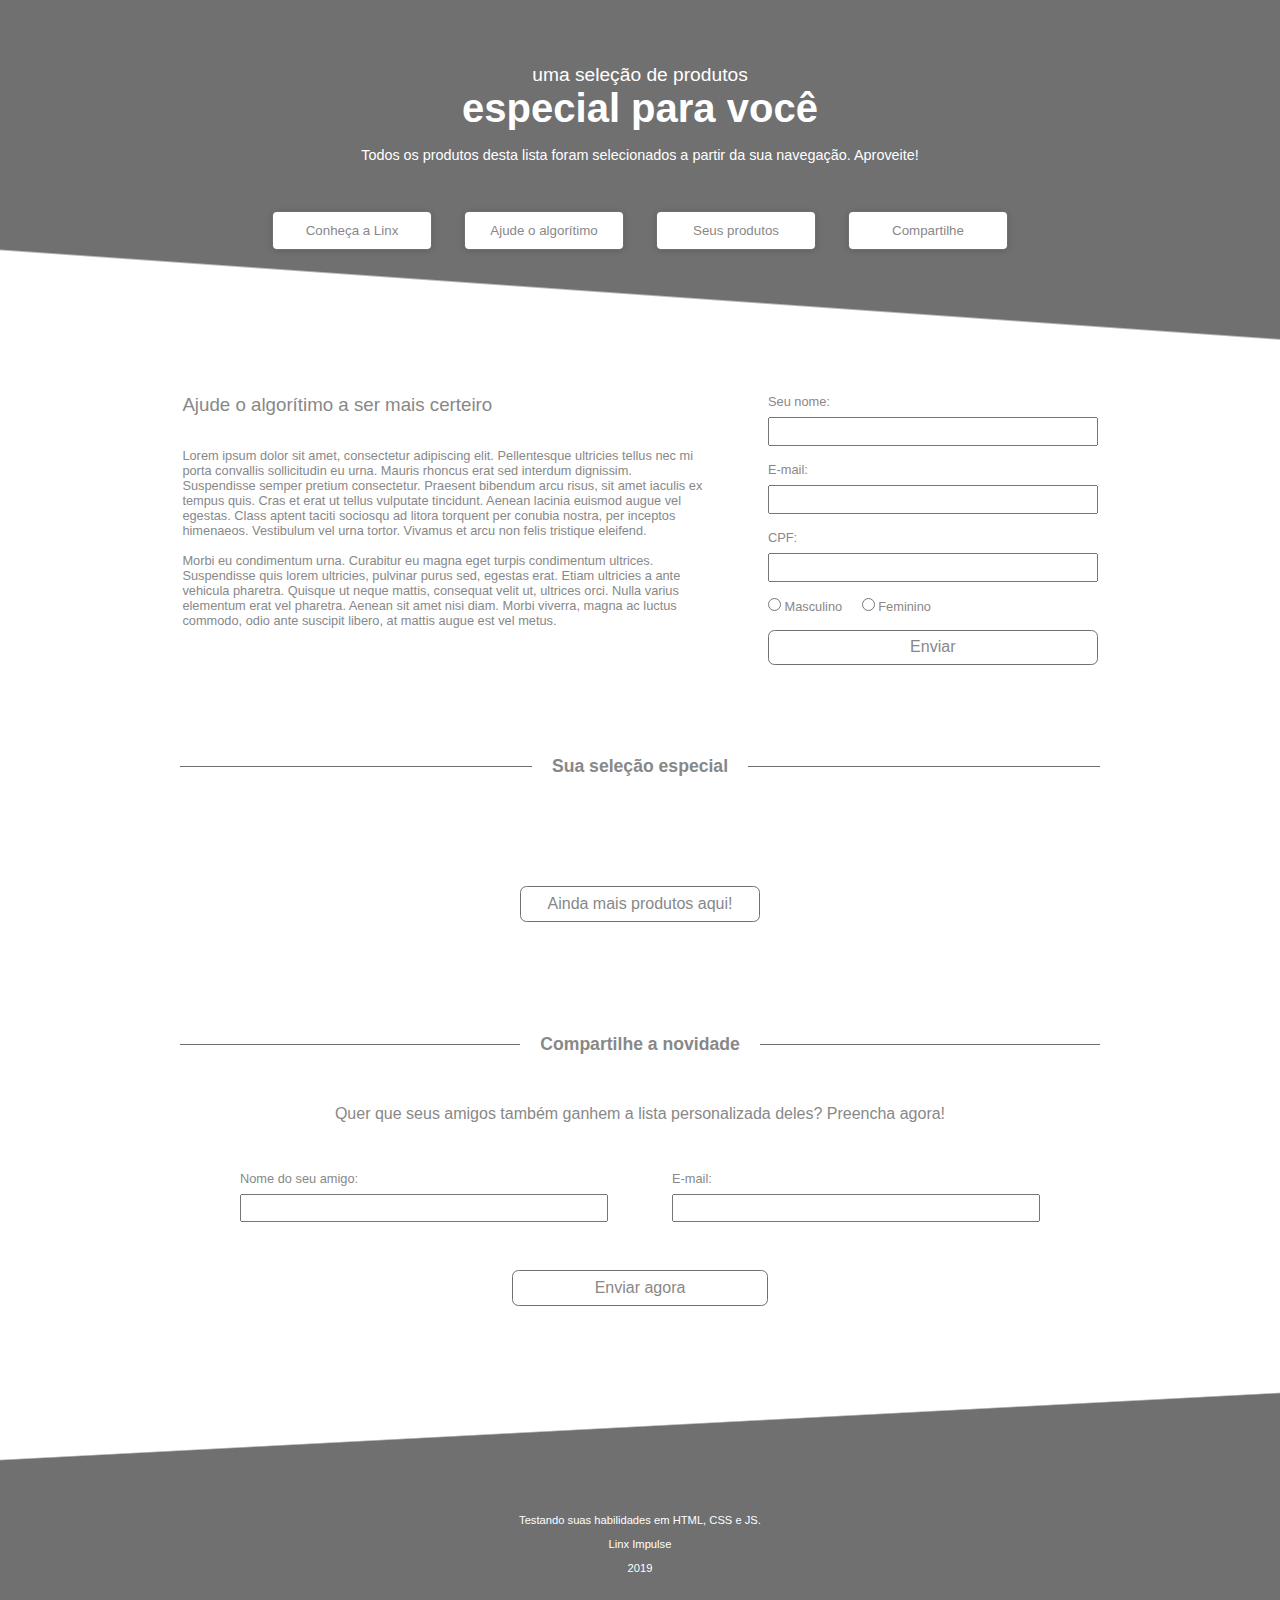
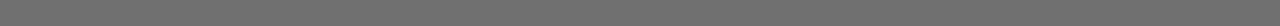
<file: index.html>
<!DOCTYPE html>
<html lang="pt-br">
    <head>
        <meta name="viewport" content="width=device-width, initial-scale=1.0">
        <meta charset="UTF-8" />
        <title>Frontend Desafio</title>
        <link rel="stylesheet" href="./src/styles/styles.css" />
        
    </head>
    <body>
        <header>
            <div class="headerText">
                <h5>uma seleção de produtos</h5>
                <h1>especial para você</h1>
                <p>Todos os produtos desta lista foram selecionados a partir da sua
                navegação. Aproveite!</p>
            </div>
            <div class="headerButton">
                <a href="https://www.linx.com.br/quem-somos/"><button class="btn">Conheça a Linx</button></a>
                <a href="#articleInfo"><button class="btn">Ajude o algorítimo</button></a>
                <a href="#procutSelection"><button class="btn">Seus produtos</button></a>
                <a href="#news"><button class="btn">Compartilhe</button></a>
            </div>
        </header>

        <div id="sectionInfo">
            <article id="articleInfo">
                <h3>Ajude o algorítimo a ser mais certeiro<button id="hideButton"> <i class="arrow down"></i></h3></button>
                <p id="box" class="box">
                    Lorem ipsum dolor sit amet, consectetur adipiscing elit.
                    Pellentesque ultricies tellus nec mi porta convallis sollicitudin eu urna. 
                    Mauris rhoncus erat sed interdum dignissim. Suspendisse semper pretium consectetur.
                    Praesent bibendum arcu risus, sit amet iaculis ex tempus quis. Cras et erat ut tellus vulputate tincidunt.
                    Aenean lacinia euismod augue vel egestas. Class aptent taciti sociosqu ad litora torquent per
                    conubia nostra, per inceptos himenaeos. Vestibulum vel urna tortor. Vivamus et arcu non felis
                    tristique eleifend. <br><br>Morbi eu condimentum urna. Curabitur eu magna eget turpis condimentum ultrices.
                    Suspendisse quis lorem ultricies, pulvinar purus sed, egestas erat. Etiam ultricies a ante vehicula pharetra.
                    Quisque ut neque mattis, consequat velit ut, ultrices orci. Nulla varius elementum erat vel pharetra. 
                    Aenean sit amet nisi diam. Morbi viverra, magna ac luctus commodo, odio ante suscipit libero, at mattis augue est vel metus.
                </p>
                
            </article>
            <form action="" id="sign">
                <span class="formField">
                    <label for="userName">Seu nome:</label>
                    <input type="text" name="userName" id="userName" required>
                </span>
                <span class="formField">
                    <label for="userEmail">E-mail:</label>
                    <input type="email" name="userEmail" id="userEmail" required>
                </span>
                <span class="formField">
                    <label for="userCPF">CPF:</label>
                    <input type="text" name="userCPF" id="userCPF" pattern="\d{3}.\d{3}.\d{3}-\d{2}">
                </span>
                <span class="radio">
                    <input type="radio" name="userGender" id="male" value="male" required>
                    <label style="padding-right: 1rem;" for="male">Masculino</label>
                    <input type="radio" name="userGender" id="female" value="female" required>
                    <label for="female">Feminino</label>
                </span>
                <button type="submit">Enviar</button>
            </form>
        </div>

        <div id="procutSelection">
            <div class="contentTitle">Sua seleção especial</div>
            <div id="products"></div>
            <button id="showMoreProducts">Ainda mais produtos aqui!</button>
        </div>

        <form action="" id="news">
            <div class="contentTitle">Compartilhe a novidade</div>
            <p>Quer que seus amigos também ganhem a lista personalizada deles? Preencha agora!</p>
            <div id="newsContact">
                <span class="formField">
                    <label for="userName">Nome do seu amigo:</label>
                    <input type="text" name="userName" id="userName" required>
                </span>
                <span class="formField">
                    <label for="userEmail">E-mail:</label>
                    <input type="email" name="userEmail" id="userEmail" required>
                </span>
                
            </div>
            <button type="submit">Enviar agora</button>
        </form>
        
        <footer>
            <p>Testando suas habilidades em HTML, CSS e JS.<br><br> Linx Impulse <br><br>2019</p>
        </footer>
    </body>
    <script src="src/scripts/script.js"></script>

</html>
</file>
<file: src/styles/styles.css>
/* -------------------------- general -------------------------- */
* {
    margin: 0; 
    outline: 0;
    box-sizing: border-box;
    padding: 0;
    font-family: 'Helvetica Neue', 'Arial', sans-serif;
  }

html, body {
    width: 100%;
    min-height: 100%;
    color:#888888;
    scroll-behavior: smooth;
}

:root {
    font-size: 100%;
}

body button{
    cursor: pointer;
    transition-duration: 0.4s;
}

body button:hover{
    background-color: #e4e4e4;
}

/* --------------------------header --------------------------*/

header{
    height:100%;
    width:100%;
    padding-top: 4rem;
    padding-bottom: 8rem;
    background: linear-gradient(184deg, rgba(112,112,112,1) 70%, rgba(255,255,255,1) 70.4%);
    text-align:center;
}

.headerText{
    margin:0 auto;
    color: #fff;
    display:flex;
    opacity: 1;
    justify-content: center;
    flex-direction: column;
}

.headerText h1{
    font-size:2.5rem;
    font-weight: bold;
    margin-bottom: 1rem;
    
}

.headerText h5{
    font-size:1.2rem;
    font-weight: 100;
}

.headerText p{
    font-size:0.9rem;
}

.headerButton{
    display: flex;
    flex-wrap: wrap;
    align-items: center;
    justify-content: center;
    align-content: space-between;
    margin-top: 2rem;
    opacity: 1;
}

.btn{
    width: 10rem;
    height: 2.45rem;
    background: #FFFFFF 0% 0% no-repeat padding-box;
    box-shadow: 0px 1px 6px #00000029;
    border: 1px solid #707070;
    border-radius: 4px;
    opacity: 1;
    margin: 1rem;
    text-align: center;
    letter-spacing: 0px;
    color: #888888;
}

/* -------------------------- section Lorem ipsum --------------------------*/

#sectionInfo{
    flex-direction: row;
    display: flex;
    margin: 0 auto;
    max-width: 61rem;
    justify-content: center;
}

#articleInfo{
    width: 60%;
    padding: 0 1.9rem;
    
}

.arrow {
    border: solid #707070;
    border-width: 0 1px 1px 0;
    display: inline-block;
    padding: 5px;
}

.down {
    transform: rotate(45deg);
    -webkit-transform: rotate(45deg);
}

#hideButton{
    max-height: 4rem;
    background-color: Transparent;
    background-repeat: no-repeat;
    border: none;
    cursor: pointer;
    overflow: hidden;
    right: 21px;
    position: absolute;
    outline: none;
}

.box{
    transition: all 1s linear;
    display: block;
}

.hidden {
    display: none;
}
  
.visuallyhidden {
    opacity: 0;
}

#articleInfo h3{

    font-weight: normal;
    padding-bottom: 2rem;
}

#sectionInfo p{
    font-size: 0.8rem;
}

#sectionInfo #sign {
    width: 40%;
    font-size: 0.8rem;
    padding: 0 1.9rem;
}

.formField{
    display: flex;
    flex-direction: column;
   
}

#sectionInfo #sign .formField input{
    margin-top:0.5rem;
    margin-bottom: 1rem;
    height: 1.8rem;
}
    
#sectionInfo #sign button{
    margin-top: 1rem;
    width: 100%;
    height: 2.2rem;
    border: 0.1rem solid #707070;
    border-radius: 0.4rem;
    font-size: 1rem;
    color: #888888;
    transition-duration: 0.4s;
    cursor: pointer;
    background: none;
}

#sectionInfo #sign button:hover{
    background-color: #e4e4e4;
}


 /*-------------------------- product card-------------------------- */

#procutSelection {
    display: flex;
    flex-direction: column;
    justify-content: center;
    align-items: center;
    margin-top: 91px;
}

.contentTitle{
    margin-bottom: 50px;
    display: grid;
    grid-gap: 20px;
    width: 100%;
    max-width: 920px;
    font-size: 1.1rem;
    align-items: center;
    font-weight: bold;
    grid-template-columns: minmax(20px, 1fr) auto minmax(20px, 1fr);
}

.contentTitle:before, .contentTitle:after{
    content: '';
    border-top: 1.3px solid #707070;
}

#products {
    display: grid;
    grid-template-columns: repeat(4, 1fr);
    column-gap: 40px;
    row-gap: 40px;
    margin-bottom: 50px;
}

.card {
    display: grid;
    flex-direction: column;
    width: 200px;
}

.cardImg {
    height: 9rem;
    width: 9rem;
}

.cardBody{
    display: flex;
    flex-direction: column;
}

.cardName {
    font-size: 1.2rem;
    margin-bottom: 0.6rem;
}

.cardDesc {
    font-size: 0.8rem;
    height: 4rem;
}

.cardOldPrice {
    font-size: 0.8rem;
    margin-bottom: 0.5rem;
}

.cardPrice {
    font-size: 1rem;
    font-weight: bold;
    margin-bottom: 0.3rem;
}

.cardInstallment {
    font-size: 0.8rem;
    margin-bottom: 0.5rem;
}

.card button {
    padding: 5px 0;
    background-color: white;
    border: 0.1rem solid #707070;
    border-radius: 0.4rem;
    font-size: 0.98rem;
    color:#888888;
    transition-duration: 0.4s;
}

#showMoreProducts{
    margin-top: 0.6rem;
    max-width: 15rem;
    height: 2.2rem;
    width: 100%;
    background-color: white;
    border: 0.1rem solid #707070;
    border-radius: 0.4rem;
    font-size: 1rem;
    transition-duration: 0.4s;
    color: #888888;
}

#showMoreProducts:hover{
    background-color: #e4e4e4;
}

/*-------------------------- share with friends-------------------------- */

#news{
    display: flex;
    flex-direction: column;
    justify-content: center;
    align-items: center;
    margin-top: 7rem;

}

#news p{
    text-align: center;
}

#newsContact{
    display:flex;
    width: 100%;
    justify-content: center;
    margin-top:3rem;
    margin-bottom:2rem;
}

#newsContact .formField{
    width: 23rem;
    margin: 0 2rem;
    font-size: 0.8rem;
}

#newsContact .formField p{
    width: 20rem;
    margin: 0 2rem;
    font-size: 0.8rem;
    
}

#newsContact .formField input{
    height: 1.8rem;
    margin-top:0.5rem;
}

#news button{
    margin-top: 1rem;
    width: 16rem;
    height: 2.2rem;
    border: 0.1rem solid #707070;
    border-radius: 0.4rem;
    font-size: 1rem;
    color: #888888;
    cursor: pointer;    
    transition-duration: 0.4s;
    background: none;
}

#news button:hover{
    background-color: #e4e4e4;
}

/*-------------------------- footer-------------------------- */

footer{
    background: linear-gradient(-3deg, rgba(112,112,112,1) 60%, rgba(255,255,255,1) 60.4%);
    width: 100%;
    height: 20rem;
    display:flex;
    justify-content: center;
    text-align: center;
    color:white;
    font-size: 0.7rem;
}

footer p{
    margin-top: 13rem;
}

/* --------------------------mobile responsiveness --------------------------*/

@media (max-width:400px){
    .btn{
        width: 8rem;
    }
}

@media (min-width: 500px){
    #hideButton{
        display:none
    }

    .visuallyhidden {
        opacity: 1;
    }

    .hidden {
        display: block;
    }
}
@media (max-width: 500px){
    header{
        text-align: left; 
        padding-bottom: 4rem;
        background: linear-gradient(199deg, rgba(112,112,112,1) 64%, rgba(255,255,255,1) 64.4%);
    }
    .headerText{
        margin-left: 1rem;
    }
    #sectionInfo{
        flex-direction: column;
        justify-content: center;
        align-items: center;
        margin:0 0.9rem;
    }
    #sectionInfo #sign {
        width: 100%;
        padding:0;
    }
    #articleInfo{
        width: 100%;
        margin-bottom: 2rem;
        padding:0;
    }
    #articleInfo h3{
        width: 100%;
        font-size: 1.1rem;
    }
    #newsContact{
        flex-direction: column;
        justify-content: center;
    }
    #newsContact .formField{
        width: auto;
        padding-bottom: 1rem;
        margin:0 0.7rem;
    }
    #products {
        grid-template-columns: repeat(1, 13rem);
        width: 92%;
        margin:0 auto;
        display:block;
    }
    #products .card{
        width: 100%;
        display: grid;
        margin-bottom: 3.5rem;
        grid-template-columns: 1fr 1fr;
    }
    footer{
        background: linear-gradient(-7deg, rgba(112,112,112,1) 48%, rgba(255,255,255,1) 48.4%);
        
    }
    footer p {
        margin-top: 15rem;
    }
}

@media (max-width: 920px){
    #products {
        grid-template-columns: repeat(3, 13rem);
    }
}

@media (max-width: 720px){
    #products {
        grid-template-columns: repeat(2, 13rem);
    }
}

@media(max-width: 770px) and (min-width:570px){
    .headerButton{
        display: grid;
        grid-template-columns: repeat(2, 13rem);
    }
}
</file>
